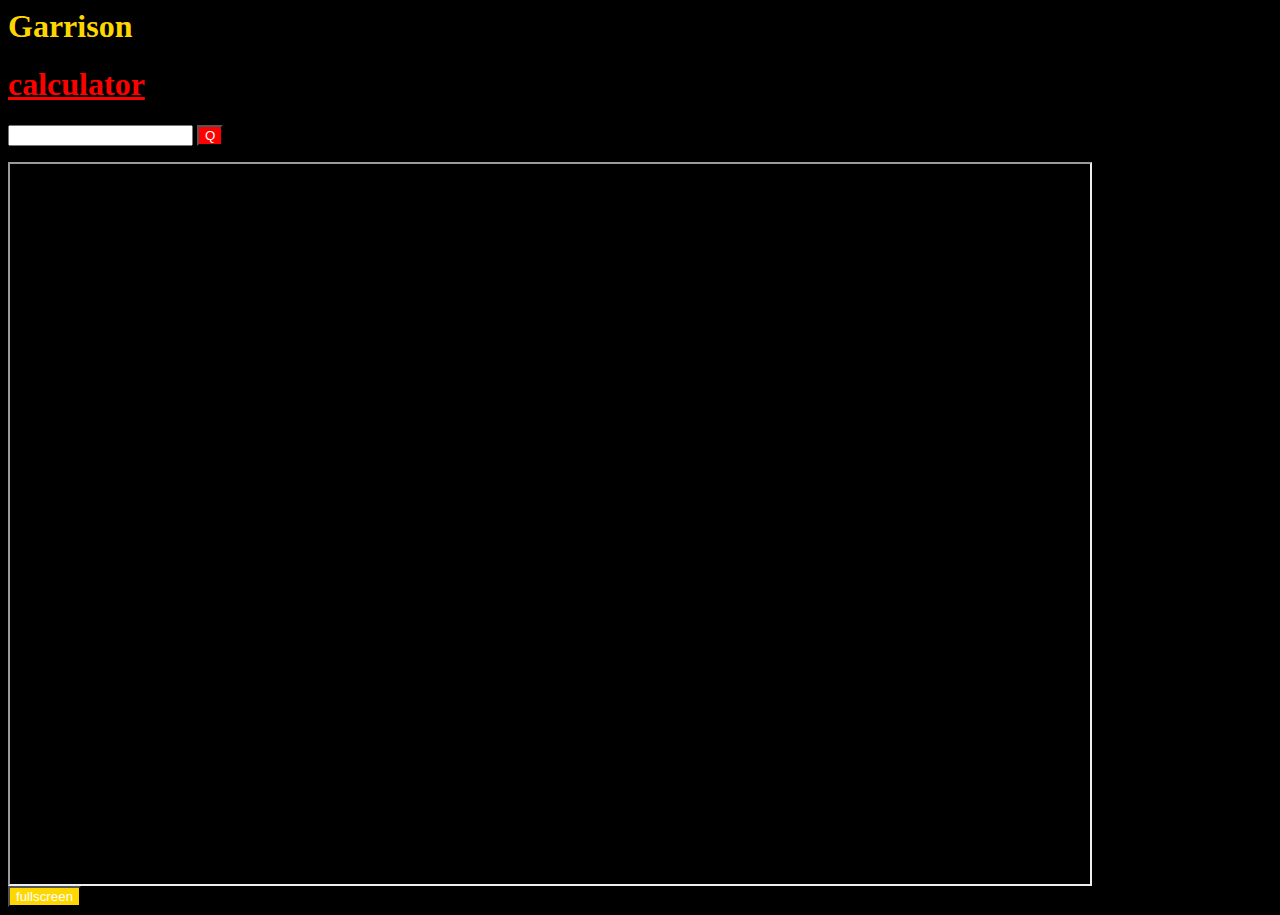
<file: index.html>
<html>
<head>
<style>
body {
background-color: black;
color: white;
}
a {
color: red;
}
a:visited {
color: orange;
}
input[type="url"] {
background-color: gold;
}
input[type="submit"] {
background-color: red;
color: white;
}
button {
background-color: gold;
color: white;
}
.gold {
color: gold;
font-weight: bold;
}
</style>
<script src="js/searchbar.js"></script>
<title>garrison</title>
</head>
<body onload="browser()">
<h1 class="gold">Garrison</h1>
</hr>
<h1><a href = "apps/calculator.html">calculator</a></h1>
</hr>
<form action="">
<input list="sites" type="text" name="q" />
<input type="submit" value="Q" />
<datalist id="sites">
<option>https://doodlecricket.github.io/</option>
<option>https://pacman.live/</option>
<option>https://snake.googlemaps.com/</option>
</datalist>
</form>
<iframe onclick="requestFullscreen()" id="window" src="https://www.google.com" height="720" width="1080" allowfullscreen="True"></iframe>
<br>
<button onclick="full()">fullscreen</button>
</file>
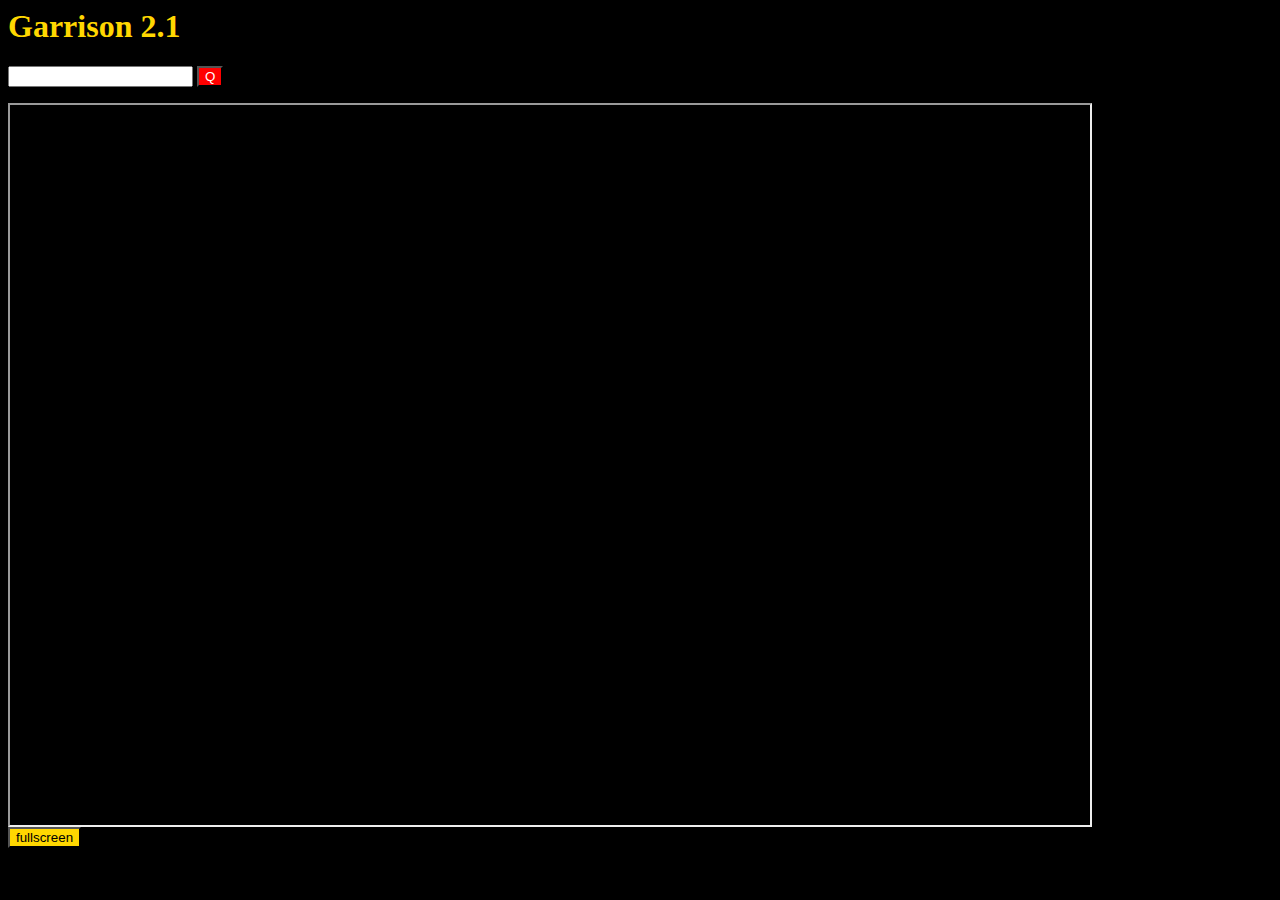
<file: garrison2.html>
<html><head>
<script>
function browser() {
const params = new URLSearchParams(location.search);
const browser1 = params.get('q')
let result = browser1.replace("%3A", ":");
let browser = result.replace("%2f", "/");
document.getElementById("window").src = browser;
}
function full() {
document.getElementById("window").requestFullscreen()
}
</script>
<style>
body {
background-color: black;
color: white;
}
a {
color: red;
}
a:visited {
color: orange;
}
input[type="url"] {
background-color: gold;
}
input[type="submit"] {
background-color: red;
color: white;
}
button {
background-color: gold;
color: black;
}
.gold {
color: gold;
font-weight: bold;
}
</style>
<title>garrison</title>
</head><body onload="browser()">
<h1 class="gold">Garrison 2.1</h1>
<form action="">
<input list="sites" type="text" name="q" />
<input type="submit" value="Q" />
<datalist id="sites">
<option>https://doodlecricket.github.io/</option>
<option>https://pacman.live/</option>
<option>https://snake.googlemaps.com/</option>
</datalist>
</form>
<iframe onclick="requestFullscreen()" id="window" src="https://www.google.com" height="720" width="1080" allowfullscreen="True"></iframe>
<br>
<button onclick="full()">fullscreen</button>
</file>
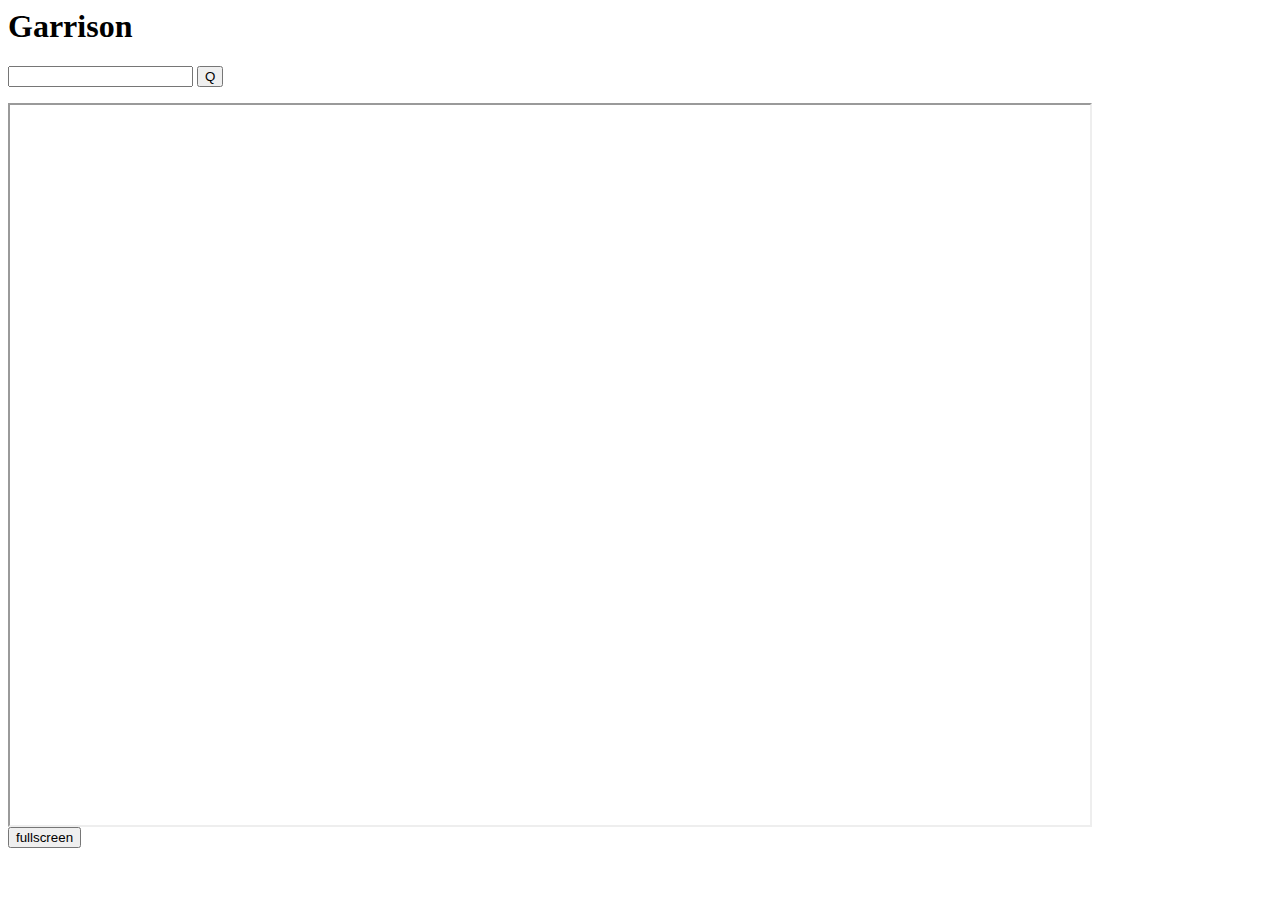
<file: Releases/v0.2.1-beta.html>
<html>
<head>
<script src="http://garrison.3utilities.com/js/searchbar.js"></script>
<title>garrison</title>
</head>
<body onload="browser()">
<h1 class="gold">Garrison</h1>
</hr>

</hr>
<form action="">
<input list="sites" type="text" name="q" />
<input type="submit" value="Q" />
<datalist id="sites">
<option>https://doodlecricket.github.io/</option>
<option>https://pacman.live/</option>
<option>https://snake.googlemaps.com/</option>
</datalist>
</form>
<iframe onclick="requestFullscreen()" id="window" src="https://www.google.com" height="720" width="1080" allowfullscreen="True"></iframe>
<br>
<button onclick="full()">fullscreen</button>
</file>
